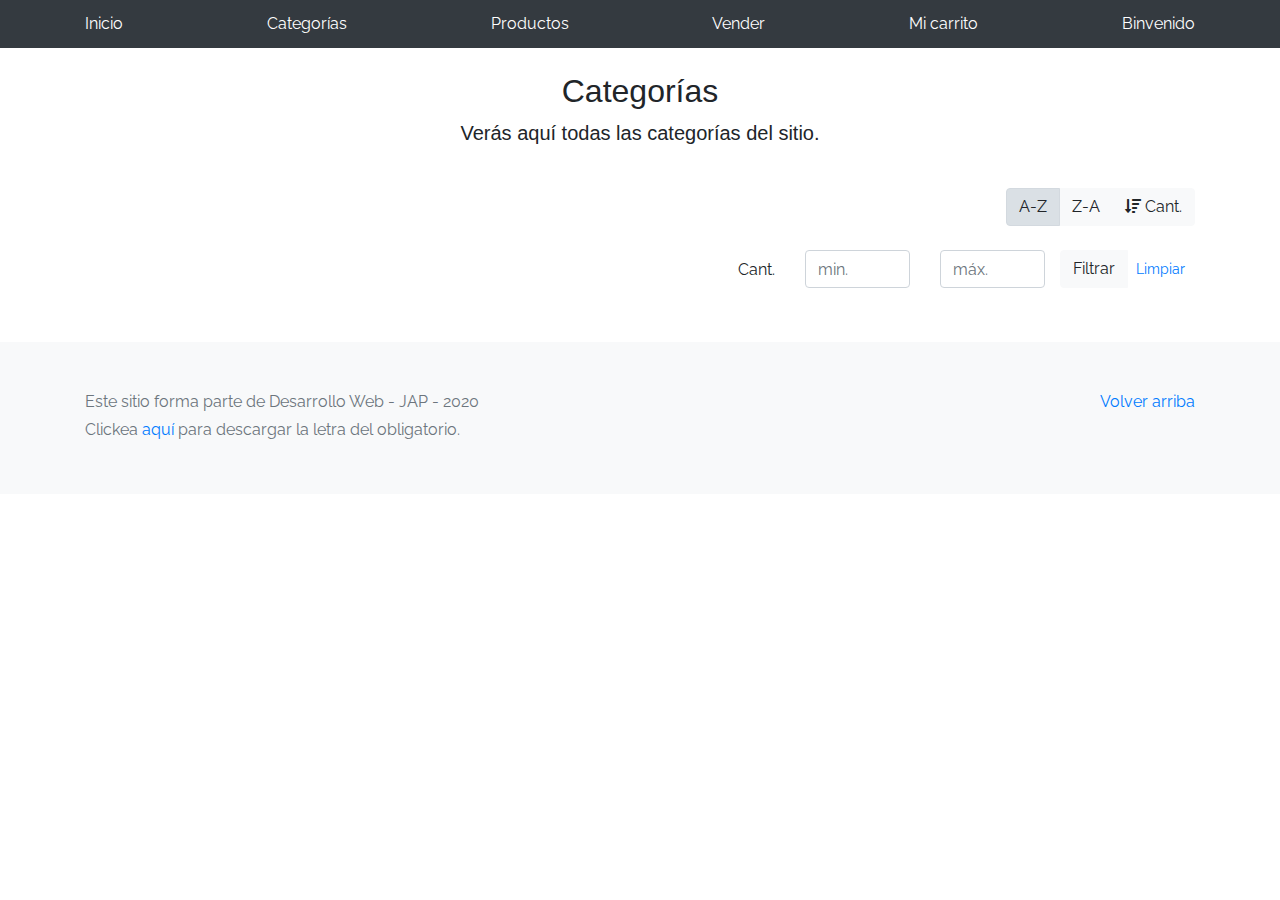
<file: categories.html>
<!DOCTYPE html>
<!-- saved from url=(0049)https://getbootstrap.com/docs/4.3/examples/album/ -->
<html lang="en">
  <head>
    <meta http-equiv="Content-Type" content="text/html; charset=UTF-8">
    <meta name="viewport" content="width=device-width, initial-scale=1, shrink-to-fit=no">
    <meta name="description" content="">
    <title>eMercado - Todo lo que busques está aquí</title>

    <link rel="canonical" href="https://getbootstrap.com/docs/4.3/examples/album/">
    <link href="https://fonts.googleapis.com/css?family=Raleway:300,300i,400,400i,700,700i,900,900i" rel="stylesheet">
    <link href="css/font-awesome.min.css" rel="stylesheet">

    <link href="css/bootstrap.min.css" rel="stylesheet">
    <link href="css/styles.css" rel="stylesheet">
  </head>
  <body>
    <nav class="site-header sticky-top py-1 bg-dark">
      <div class="container d-flex flex-column flex-md-row justify-content-between">
        <a class="py-2 d-none d-md-inline-block" href="index.html">Inicio</a>
        <a class="py-2 d-none d-md-inline-block" href="categories.html">Categorías</a>
        <a class="py-2 d-none d-md-inline-block" href="products.html">Productos</a>
        <a class="py-2 d-none d-md-inline-block" href="sell.html">Vender</a>
        <a class="py-2 d-none d-md-inline-block" href="cart.html">Mi carrito</a>
        <a class="py-2 d-none d-md-inline-block" href="my-profile.html">Binvenido <span class="spans"></span></a>
      </div>
    </nav>
    <main role="main" class="pb-5">
        <div class="text-center p-4">
            <h2>Categorías</h2>
            <p class="lead">Verás aquí todas las categorías del sitio.</p>
        </div>
        <div class="container">
            <div class="row">
                <div class="col text-right">
                    <div class="btn-group btn-group-toggle mb-4" data-toggle="buttons">
                        <label class="btn btn-light active" id="sortAsc" >
                            <input type="radio" name="options" autocomplete="off" checked>A-Z
                        </label>
                        <label class="btn btn-light" id="sortDesc" >
                            <input type="radio" name="options" autocomplete="off">Z-A
                        </label>
                        <label class="btn btn-light" id="sortByCount" >
                            <input type="radio" name="options" autocomplete="off"><i class="fas fa-sort-amount-down mr-1"></i>Cant.
                        </label>
                    </div>
                </div>
            </div>
            <div class="row justify-content-end">
              <div class="col-md-6"></div>
                <div class="col-md-6 col-sm-12 mb-1 container">
                  <div class="row container p-0 m-0">
                    <div class="col">
                      <p class="font-weight-normal text-right my-2">Cant.</p>
                    </div>
                    <div class="col">
                      <input class="form-control" type="number" placeholder="min." id="rangeFilterCountMin">
                    </div>
                    <div class="col">
                      <input class="form-control" type="number" placeholder="máx." id="rangeFilterCountMax">
                    </div>
                    <div class="col-3 p-0">
                      <div class="btn-group" role="group">
                        <button class="btn btn-light btn-block" id="rangeFilterCount">Filtrar</button>
                        <button class="btn btn-link btn-sm" id="clearRangeFilter">Limpiar</button>
                      </div>
                    </div>
                  </div>
                </div>
            </div>
            <div class="row">
                <div class="list-group" id="cat-list-container">
                </div>
            </div>
        </div>
    </main>
    <footer class="text-muted bg-light">
      <div class="container">
        <p class="float-right">
          <a href="#">Volver arriba</a>
        </p>
        <p>Este sitio forma parte de Desarrollo Web - JAP - 2020</p>
        <p>Clickea <a target="_blank" href="Letra.pdf">aquí</a> para descargar la letra del obligatorio.</p>
      </div>
    </footer>
    <div id="spinner-wrapper"><div class="lds-ring"><div></div><div></div><div></div><div></div></div></div>
    <script src="js/jquery-3.4.1.min.js"></script>
    <script src="js/bootstrap.bundle.min.js"></script>
    <script src="js/init.js"></script>
    <script src="js/categories.js"></script>
    <script src="js/login.js"></script>
  </body>
</html>
</file>
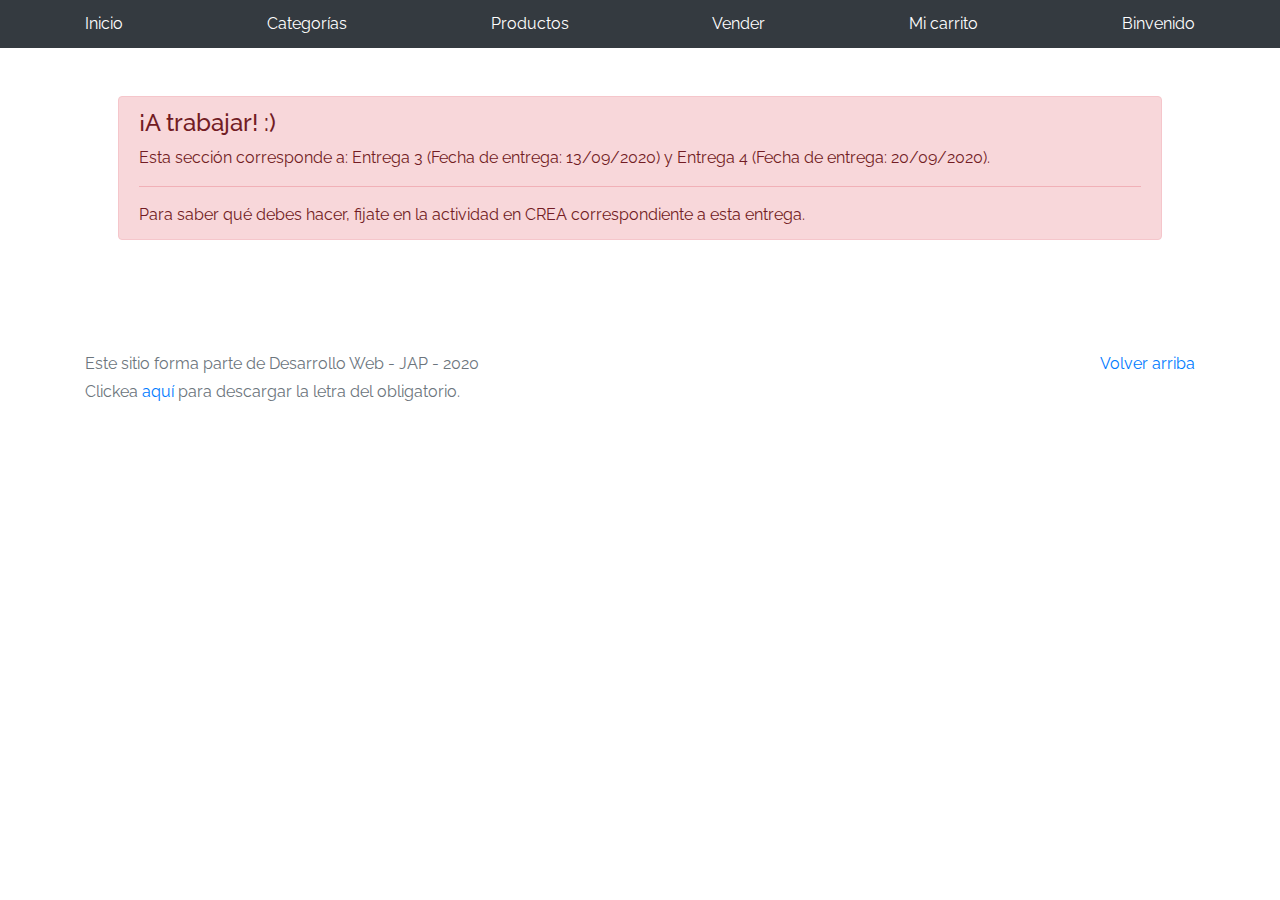
<file: product-info.html>
<!DOCTYPE html>
<!-- saved from url=(0049)https://getbootstrap.com/docs/4.3/examples/album/ -->
<html lang="en">

<head>
  <meta http-equiv="Content-Type" content="text/html; charset=UTF-8">
  <meta name="viewport" content="width=device-width, initial-scale=1, shrink-to-fit=no">
  <meta name="description" content="">
  <title>eMercado - Todo lo que busques está aquí</title>

  <link rel="canonical" href="https://getbootstrap.com/docs/4.3/examples/album/">
  <link href="https://fonts.googleapis.com/css?family=Raleway:300,300i,400,400i,700,700i,900,900i" rel="stylesheet">
  <link href="css/font-awesome.min.css" rel="stylesheet">
  <link href="css/bootstrap.min.css" rel="stylesheet">
  <link href="css/styles.css" rel="stylesheet">
</head>

<body>
  <nav class="site-header sticky-top py-1 bg-dark">
    <div class="container d-flex flex-column flex-md-row justify-content-between">
      <a class="py-2 d-none d-md-inline-block" href="index.html">Inicio</a>
      <a class="py-2 d-none d-md-inline-block" href="categories.html">Categorías</a>
      <a class="py-2 d-none d-md-inline-block" href="products.html">Productos</a>
      <a class="py-2 d-none d-md-inline-block" href="sell.html">Vender</a>
      <a class="py-2 d-none d-md-inline-block" href="cart.html">Mi carrito</a>
      <a class="py-2 d-none d-md-inline-block" href="my-profile.html">Binvenido <span class="spans"></span></a>
    </div>
  </nav>
  <div class="container p-5">
    <div class="alert alert-danger" role="alert" style="position: relative; width:auto; top: 0;">
      <h4 class="alert-heading">¡A trabajar! :)</h4>
      <p>Esta sección corresponde a: Entrega 3 (Fecha de entrega: 13/09/2020) y Entrega 4 (Fecha de entrega: 20/09/2020).</p>
      <hr>
      <p class="mb-0">Para saber qué debes hacer, fijate en la actividad en CREA correspondiente a esta entrega.</p>
    </div>
  </div>
  <footer class="text-muted">
    <div class="container">
      <p class="float-right">
        <a href="#">Volver arriba</a>
      </p>
      <p>Este sitio forma parte de Desarrollo Web - JAP - 2020</p>
      <p>Clickea <a target="_blank" href="Letra.pdf">aquí</a> para descargar la letra del obligatorio.</p>
    </div>
  </footer>
  <div id="spinner-wrapper">
    <div class="lds-ring">
      <div></div>
      <div></div>
      <div></div>
      <div></div>
    </div>
  </div>
  <script src="js/jquery-3.4.1.min.js"></script>
  <script src="js/bootstrap.bundle.min.js"></script>
  <script src="js/init.js"></script>
  <script src="js/product-info.js"></script>
  <script src="js/login.js"></script>
</body>

</html>
</file>
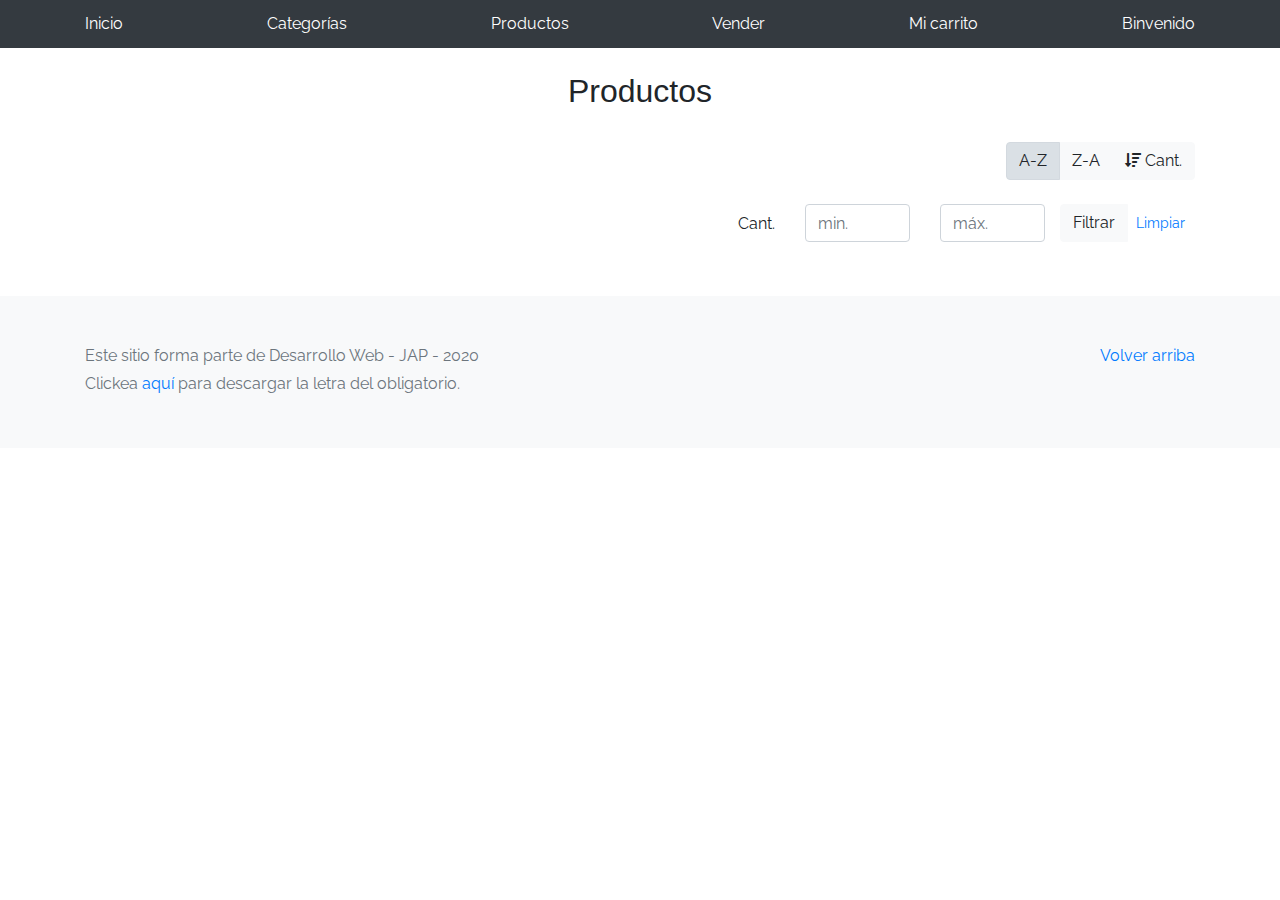
<file: products.html>
<!DOCTYPE html>
<!-- saved from url=(0049)https://getbootstrap.com/docs/4.3/examples/album/ -->
<html lang="en">
  <head>
    <meta http-equiv="Content-Type" content="text/html; charset=UTF-8">
    <meta name="viewport" content="width=device-width, initial-scale=1, shrink-to-fit=no">
    <meta name="description" content="">
    <title>eMercado - Todo lo que busques está aquí</title>

    <link rel="canonical" href="https://getbootstrap.com/docs/4.3/examples/album/">
    <link href="https://fonts.googleapis.com/css?family=Raleway:300,300i,400,400i,700,700i,900,900i" rel="stylesheet">
    <link href="css/font-awesome.min.css" rel="stylesheet">
    <link href="css/bootstrap.min.css" rel="stylesheet">
    <link href="css/styles.css" rel="stylesheet">
  </head>
  <body>
    <nav class="site-header sticky-top py-1 bg-dark">
      <div class="container d-flex flex-column flex-md-row justify-content-between">
        <a class="py-2 d-none d-md-inline-block" href="index.html">Inicio</a>
        <a class="py-2 d-none d-md-inline-block" href="categories.html">Categorías</a>
        <a class="py-2 d-none d-md-inline-block" href="products.html">Productos</a>
        <a class="py-2 d-none d-md-inline-block" href="sell.html">Vender</a>
        <a class="py-2 d-none d-md-inline-block" href="cart.html">Mi carrito</a>
        <a class="py-2 d-none d-md-inline-block" href="my-profile.html">Binvenido <span class="spans"></span></a>
      </div>
    </nav>
    
    <main role="main" class="pb-5">
      <div class="text-center p-4">
          <h2>Productos</h2>
      </div>
      <!-- aca empieza el rango de precios  -->
      <div class="container">
        <div class="row">
            <div class="col text-right">
                <div class="btn-group btn-group-toggle mb-4" data-toggle="buttons">
                    <label class="btn btn-light active" id="sortAscCost" >
                        <input type="radio" name="options" autocomplete="off" checked>A-Z
                    </label>
                    <label class="btn btn-light" id="sortDesc_Cost" >
                        <input type="radio" name="options" autocomplete="off">Z-A
                    </label>
                    <label class="btn btn-light" id="sortByCount_Cost" >
                        <input type="radio" name="options" autocomplete="off"><i class="fas fa-sort-amount-down mr-1"></i>Cant.
                    </label>
                </div>
            </div>
        </div>
        <div class="row justify-content-end">
          <div class="col-md-6"></div>
            <div class="col-md-6 col-sm-12 mb-1 container">
              <div class="row container p-0 m-0">
                <div class="col">
                  <p class="font-weight-normal text-right my-2">Cant.</p>
                </div>
                <div class="col">
                  <input class="form-control" type="number" placeholder="min."min="0" id="rangeFilterCostMin">
                </div>
                <div class="col">
                  <input class="form-control" type="number" placeholder="máx." max="15200" id="rangeFilterCostMax">
                </div>
                <div class="col-3 p-0">
                  <div class="btn-group" role="group">
                    <button class="btn btn-light btn-block" id="rangeFilterCost" >Filtrar</button>
                    
                    <button class="btn btn-link btn-sm" id="clearRangeFilterCost" >Limpiar</button>
                  </div>
                </div>
              </div>
            </div>
        </div>
        
      <div class="container">
          <div class="row">
              <div class="list-group" id="product-list-container">
              </div>
          </div>
      </div>
  </main>
      
    
    <footer class="text-muted bg-light">
      <div class="container">
        <p class="float-right">
          <a href="#">Volver arriba</a>
        </p>
        <p>Este sitio forma parte de Desarrollo Web - JAP - 2020</p>
        <p>Clickea <a target="_blank" href="Letra.pdf">aquí</a> para descargar la letra del obligatorio.</p>
      </div>
    </footer>
    <div id="spinner-wrapper"><div class="lds-ring"><div></div><div></div><div></div><div></div></div></div>
    <script src="js/jquery-3.4.1.min.js"></script>
    <script src="js/bootstrap.bundle.min.js"></script>
    <script src="js/init.js"></script>
    <script src="js/products.js"></script>
    <script src="js/login.js"></script>
  </body>
</html>
</file>
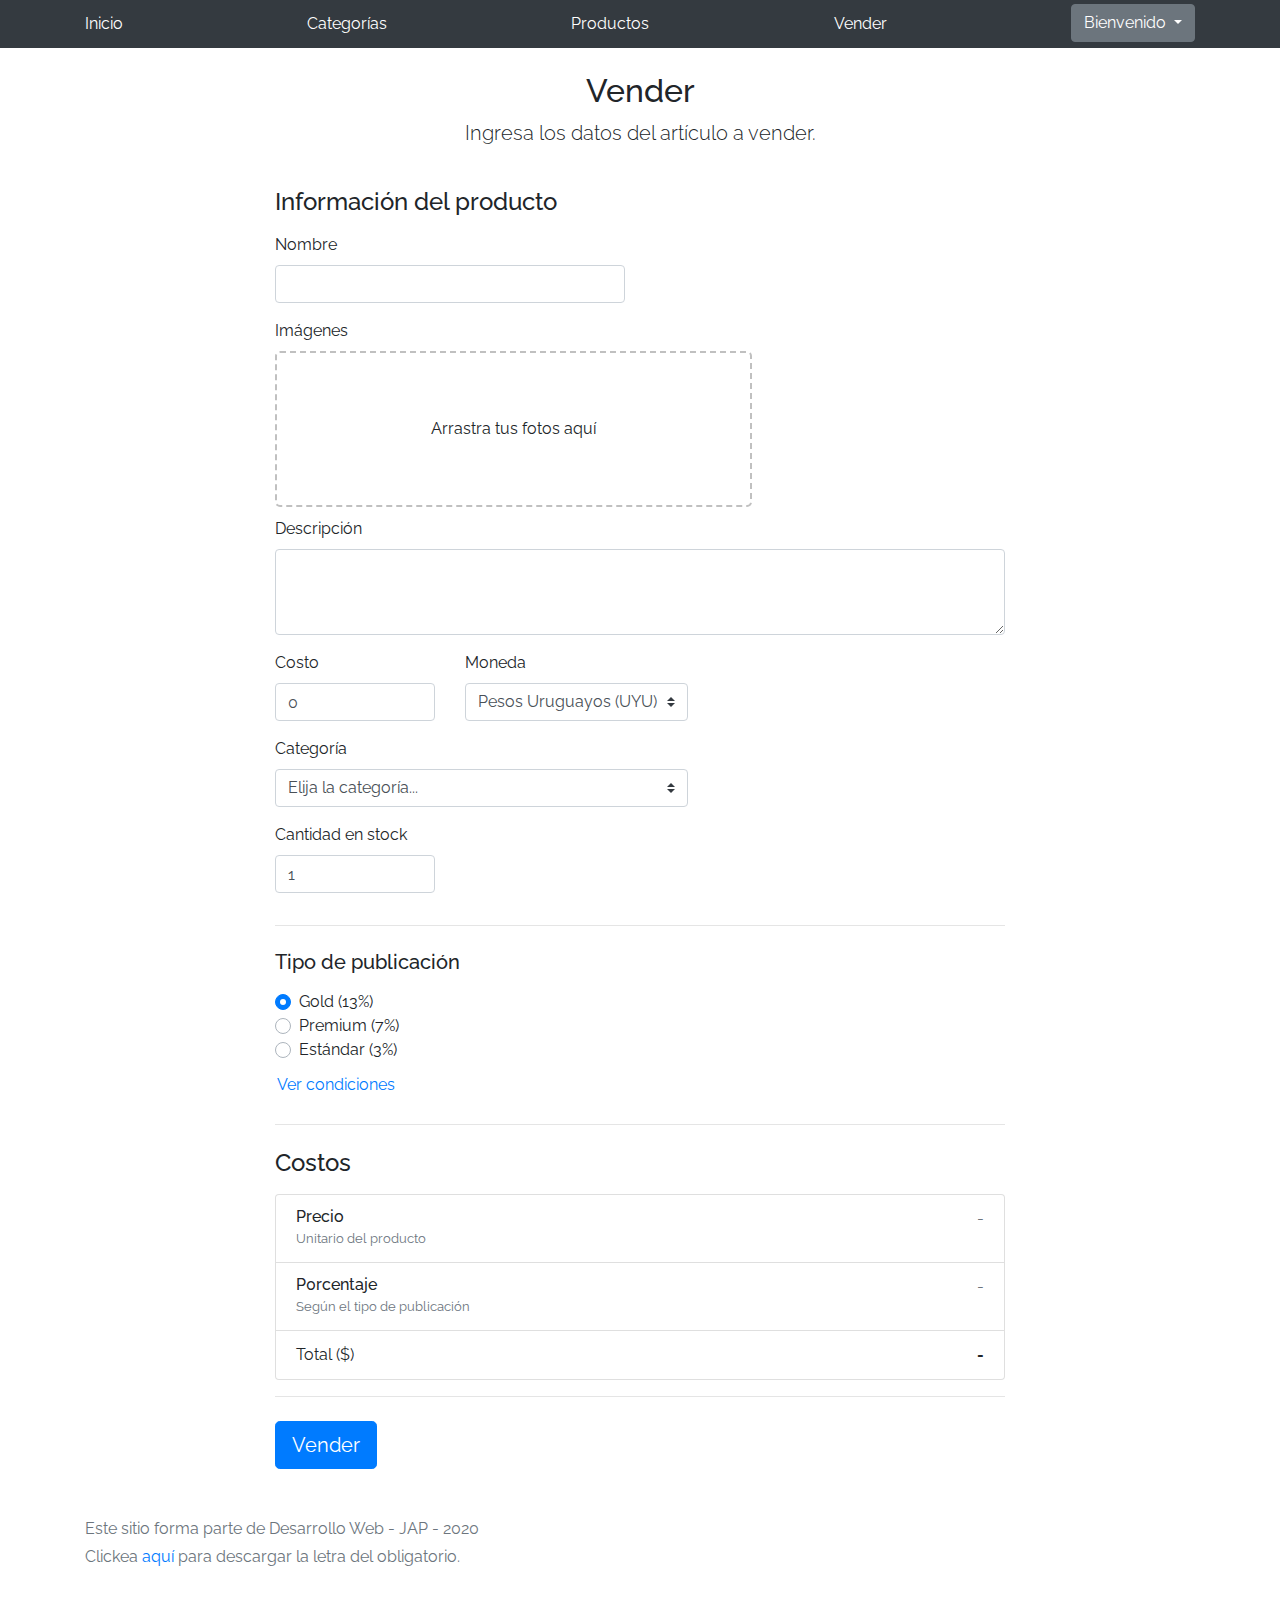
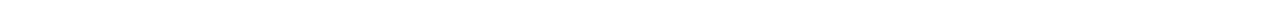
<file: sell.html>
<!DOCTYPE html>
<!-- saved from url=(0049)https://getbootstrap.com/docs/4.3/examples/album/ -->
<html lang="en"><head><meta http-equiv="Content-Type" content="text/html; charset=UTF-8">
    
    <meta name="viewport" content="width=device-width, initial-scale=1, shrink-to-fit=no">
    <meta name="description" content="">
    <title>eMercado - Todo lo que busques está aquí</title>

    <link rel="canonical" href="https://getbootstrap.com/docs/4.3/examples/album/">
    <link href="https://fonts.googleapis.com/css?family=Raleway:300,300i,400,400i,700,700i,900,900i" rel="stylesheet">

    <style>
      .bd-placeholder-img {
        font-size: 1.125rem;
        text-anchor: middle;
        -webkit-user-select: none;
        -moz-user-select: none;
        -ms-user-select: none;
        user-select: none;
      }

      @media (min-width: 768px) {
        .bd-placeholder-img-lg {
          font-size: 3.5rem;
        }
      }
    </style>
    <link href="css/bootstrap.min.css" rel="stylesheet">
    <link href="css/styles.css" rel="stylesheet">
    <link href="css/dropzone.css" rel="stylesheet">
  </head>
  <body>
    <nav class="site-header sticky-top py-1 bg-dark">
        <div class="container d-flex flex-column flex-md-row justify-content-between">
            <a class="py-2 d-none d-md-inline-block" href="index.html">Inicio</a>
            <a class="py-2 d-none d-md-inline-block" href="categories.html">Categorías</a>
            <a class="py-2 d-none d-md-inline-block" href="products.html">Productos</a>
            <a class="py-2 d-none d-md-inline-block" href="sell.html">Vender</a>
            
            <div class="dropdown">
              <button class="btn btn-secondary dropdown-toggle" type="button" id="nombreSecion" data-toggle="dropdown" aria-haspopup="true" aria-expanded="false">
                Bienvenido <span class="spans"></span>
              </button>
              <div class="dropdown-menu" aria-labelledby="dropdownMenuButton">
                <a class="dropdown-item" href="my-profile.html">Mi Perfil</a>
                <a class="dropdown-item" href="cart.html">Carrito</a>
                <a class="dropdown-item" href="login.html" id="logout" onclick="cerrarSesion()">Log out</a>
              </div>
            </div>
        </div>
    </nav>
      <div class="container">
        <div class="text-center p-4">
          <h2>Vender</h2>
          <p class="lead">Ingresa los datos del artículo a vender.</p>
        </div>
        <div class="row justify-content-md-center">
          <div class="col-md-8 order-md-1">
            <h4 class="mb-3">Información del producto</h4>
            <form class="needs-validation" id="sell-info">
              <div class="row">
                <div class="col-md-6 mb-3">
                  <label for="productName">Nombre</label>
                  <input type="text" class="form-control" id="productName" placeholder="" value="" >
                  <div class="invalid-feedback">
                    Ingresa un nombre
                  </div>
                </div>
              </div>
              <div class="row">
                <div class="col-md-8 order-md-1">
                    <label for="zip">Imágenes</label>
                    <div class="needsclick dz-clickable" id="file-upload">
                      <div class="dz-message needsclick">
                        Arrastra tus fotos aquí<br>
                      </div>
                    </div>
                </div>
              </div>
              <div class="row">
                  <div class="col-md-12 mb-3">
                      <label for="productDescription">Descripción</label>
                      <textarea class="form-control" id="productDescription" rows="3"></textarea>
                  </div>
                </div>
              <div class="row">
                <div class="col-md-3 mb-3">
                  <label for="zip">Costo</label>
                  <input type="number" class="form-control" id="productCostInput" placeholder="" required="" value="0" min="0">
                  <div class="invalid-feedback">
                    El costo debe ser mayor que 0.
                  </div>
                </div>
                <div class="col-md-4 mb-3">
                    <label for="state">Moneda</label>
                    <select class="custom-select d-block w-100" id="productCurrency" required="">
                      <option selected>Pesos Uruguayos (UYU)</option>
                      <option>Dólares (USD)</option>
                    </select>
                    <div class="invalid-feedback">
                      Ingresa una categoría válida.
                    </div>
                  </div>
              </div>
              <div class="row">
                  <div class="col-md-7 mb-3">
                  <label for="state">Categoría</label>
                  <select class="custom-select d-block w-100" id="productCategory">
                    <option value="">Elija la categoría...</option>
                    <option>Autos</option>
                    <option>Juguetes</option>
                    <option>Muebles</option>
                    <option>Herramientas</option>
                    <option>Computadoras</option>
                    <option>Vestimenta</option>
                  </select>
                  <div class="invalid-feedback">
                    Por favor ingresa una categoría válida.
                  </div>
                </div>
              </div>
              <div class="row">
                  <div class="col-md-3 mb-3">
                    <label for="productCountInput">Cantidad en stock</label>
                    <input type="number" class="form-control" id="productCountInput" placeholder="" required="" value="1" min="0">
                    <div class="invalid-feedback">
                      La cantidad es requerida.
                    </div>
                  </div>
                </div>
              <hr class="mb-4">
              <h5 class="mb-3">Tipo de publicación</h5>
              <div class="d-block my-3">
                <div class="custom-control custom-radio">
                  <input id="goldradio" name="publicationType" type="radio" class="custom-control-input" checked="" required="">
                  <label class="custom-control-label" for="goldradio">Gold (13%)</label>
                </div>
                <div class="custom-control custom-radio">
                  <input id="premiumradio" name="publicationType" type="radio" class="custom-control-input" required="">
                  <label class="custom-control-label" for="premiumradio">Premium (7%)</label>
                </div>
                <div class="custom-control custom-radio">
                  <input id="standardradio" name="publicationType" type="radio" class="custom-control-input" required="">
                  <label class="custom-control-label" for="standardradio">Estándar (3%)</label>
                </div>
                <div class="row">
                  <button type="button" class="m-1 btn btn-link" data-toggle="modal" data-target="#contidionsModal">Ver condiciones</button>
                </div>
              </div>
              <hr class="mb-4">
              <h4 class="mb-3">Costos</h4>
              <ul class="list-group mb-3">
                  <li class="list-group-item d-flex justify-content-between lh-condensed">
                    <div>
                      <h6 class="my-0">Precio</h6>
                      <small class="text-muted">Unitario del producto</small>
                    </div>
                    <span class="text-muted" id="productCostText">-</span>
                  </li>
                  <li class="list-group-item d-flex justify-content-between lh-condensed">
                    <div>
                      <h6 class="my-0">P0rcentaje</h6>
                      <small class="text-muted">Según el tipo de publicación</small>
                    </div>
                    <span class="text-muted" id="comissionText">-</span>
                  </li>
                  <li class="list-group-item d-flex justify-content-between">
                    <span>Total ($)</span>
                    <strong id="totalCostText">-</strong>
                  </li>
                </ul>
              <hr class="mb-4">
              <button class="btn btn-primary btn-lg" type="submit">Vender</button>
            </form>
          </div>
        </div>
      </div>
      <footer class="text-muted">
        <div class="container">
            <p>Este sitio forma parte de Desarrollo Web - JAP - 2020</p>
            <p>Clickea <a target="_blank" href="Letra.pdf">aquí</a> para descargar la letra del obligatorio.</p>
        </div>
      </footer>
      <div class="alert fade" role="alert" id="alertResult">
          <span id="resultSpan"></span>
          <button type="button" class="close" data-dismiss="alert" aria-label="Close">
              <span aria-hidden="true">&times;</span>
          </button>
      </div>

      <div class="modal fade" tabindex="-1" role="dialog" id="contidionsModal">
        <div class="modal-dialog" role="document">
          <div class="modal-content">
            <div class="modal-header">
              <h5 class="modal-title">Condiciones de publicación</h5>
              <button type="button" class="close" data-dismiss="modal" aria-label="Close">
                <span aria-hidden="true">&times;</span>
              </button>
            </div>
            <div class="modal-body">
              <div class="container">
                  <div class="row">
                      <h5 class="text-warning">Gold (13%)</h5>
                      <p class="muted text-justify">Tu producto se verá de forma promocionada en portada, además de las condiciones de Premium y Estándar.</p>
                  </div>
                  <hr>
                  <div class="row">
                      <h5 class="text-primary">Stándar (7%)</h5>
                      <p class="muted text-justify">Se mostrará el producto en los primeros lugares de resultados de búsqueda, así cómo cuando se ingrese a la categoría que pertenezca.</p>
                  </div>
                  <hr>
                  <div class="row">
                      <h5 class="text-secondary">Estándar (3%)</h5>
                      <p class="muted text-justify">El producto se listará en la categoría correspondiente, así como en los resultados de búsquedas que coincidan con las palabras claves en el nombre.</p>
                  </div>
              </div>
            </div>
            <div class="modal-footer">
              <button type="button" class="btn btn-primary" data-dismiss="modal">Cerrar</button>
            </div>
          </div>
        </div>
      </div>
      <div id="spinner-wrapper"><div class="lds-ring"><div></div><div></div><div></div><div></div></div></div>
      <script src="js/jquery-3.4.1.min.js"></script>
      <script src="js/bootstrap.bundle.min.js"></script>
      <script src="js/dropzone.js"></script>
      <script src="js/init.js"></script>
      <script src="js/sell.js"></script>
      <script src="js/login.js"></script>
    </body>
</html>
</file>
<file: css/styles.css>
.jumbotron, .card-body, .container, .site-header{
    font-family: 'Raleway', serif !important;
}

.jumbotron .display-4{
    font-weight: bold;
}

.jumbotron {
  height: 50vh;
  padding: 5em inherit;
  margin-bottom: 0;
  background-color: #53C0FB;
  background: url('../img/cover_back.png');
  background-size: cover;
  background-position: center;
  background-repeat: no-repeat;
  color: black;
  font-weight: bold;
}

@media (min-width: 768px) {
  .jumbotron {
    padding-top: 6rem;
    padding-bottom: 6rem;
  }
}

.jumbotron p:last-child {
  margin-bottom: 0;
}

.jumbotron-heading {
  font-weight: 300;
}

.jumbotron .container {
  max-width: 40rem;
  background-color: rgba(255, 255, 255, 0.5);
  border-radius: 10px;
  text-shadow: 1px 1px 2px grey;
}

.jumbotron .lead{
  font-size: 38px;
}

footer {
  padding-top: 3rem;
  padding-bottom: 3rem;
}

footer p {
  margin-bottom: .25rem;
}

.site-header a {
  color: white;
  transition: ease-in-out color .15s;
}

.light-text {
  color: white;
}

.site-header .dropdown-menu a {
  color: black;
}

.dropzone{
  border: 2px dashed #0087F7;
  border-radius: 5px;
  background: white;
}

.alert{
  position: fixed;
  top:80px;
  width: 50%;
  left: 50%;
  transform: translate(-50%, 0);
}

.lds-ring {
  display: inline-block;
  position: relative;
  width: 64px;
  height: 64px;
  top:50%;
  left: 50%;
}
.lds-ring div {
  box-sizing: border-box;
  display: block;
  position: absolute;
  width: 51px;
  height: 51px;
  margin: 6px;
  border: 6px solid #fff;
  border-radius: 50%;
  animation: lds-ring 1.2s cubic-bezier(0.5, 0, 0.5, 1) infinite;
  border-color: #fff transparent transparent transparent;
}
.lds-ring div:nth-child(1) {
  animation-delay: -0.45s;
}
.lds-ring div:nth-child(2) {
  animation-delay: -0.3s;
}
.lds-ring div:nth-child(3) {
  animation-delay: -0.15s;
}
@keyframes lds-ring {
  0% {
    transform: rotate(0deg);
  }
  100% {
    transform: rotate(360deg);
  }
}

#spinner-wrapper{
  position: fixed;
  background-color: rgba(0,0,0,0.5);
  width:100%;
  height: 100%;
  top:0;
  left:0;
  z-index: 1021;
  display: none;
}

a.custom-card,
a.custom-card:hover {
  color: inherit;
  text-decoration: inherit;
}

.checked {
  color: orange;
}
</file>
<file: css/dropzone.css>
/*
 * The MIT License
 * Copyright (c) 2012 Matias Meno <m@tias.me>
 */
.dropzone, .dropzone * {
  box-sizing: border-box; }

.dropzone {
  position: relative; }
  .dropzone .dz-preview {
    position: relative;
    display: inline-block;
    width: 120px;
    margin: 0.5em; }
    .dropzone .dz-preview .dz-progress {
      display: block;
      height: 15px;
      border: 1px solid #aaa; }
      .dropzone .dz-preview .dz-progress .dz-upload {
        display: block;
        height: 100%;
        width: 0;
        background: green; }
    .dropzone .dz-preview .dz-error-message {
      color: red;
      display: none; }
    .dropzone .dz-preview.dz-error .dz-error-message, .dropzone .dz-preview.dz-error .dz-error-mark {
      display: block; }
    .dropzone .dz-preview.dz-success .dz-success-mark {
      display: block; }
    .dropzone .dz-preview .dz-error-mark, .dropzone .dz-preview .dz-success-mark {
      position: absolute;
      display: none;
      left: 30px;
      top: 30px;
      width: 54px;
      height: 58px;
      left: 50%;
      margin-left: -27px; }

@-webkit-keyframes passing-through {
  0% {
    opacity: 0;
    -webkit-transform: translateY(40px);
    -moz-transform: translateY(40px);
    -ms-transform: translateY(40px);
    -o-transform: translateY(40px);
    transform: translateY(40px); }
  30%, 70% {
    opacity: 1;
    -webkit-transform: translateY(0px);
    -moz-transform: translateY(0px);
    -ms-transform: translateY(0px);
    -o-transform: translateY(0px);
    transform: translateY(0px); }
  100% {
    opacity: 0;
    -webkit-transform: translateY(-40px);
    -moz-transform: translateY(-40px);
    -ms-transform: translateY(-40px);
    -o-transform: translateY(-40px);
    transform: translateY(-40px); } }
@-moz-keyframes passing-through {
  0% {
    opacity: 0;
    -webkit-transform: translateY(40px);
    -moz-transform: translateY(40px);
    -ms-transform: translateY(40px);
    -o-transform: translateY(40px);
    transform: translateY(40px); }
  30%, 70% {
    opacity: 1;
    -webkit-transform: translateY(0px);
    -moz-transform: translateY(0px);
    -ms-transform: translateY(0px);
    -o-transform: translateY(0px);
    transform: translateY(0px); }
  100% {
    opacity: 0;
    -webkit-transform: translateY(-40px);
    -moz-transform: translateY(-40px);
    -ms-transform: translateY(-40px);
    -o-transform: translateY(-40px);
    transform: translateY(-40px); } }
@keyframes passing-through {
  0% {
    opacity: 0;
    -webkit-transform: translateY(40px);
    -moz-transform: translateY(40px);
    -ms-transform: translateY(40px);
    -o-transform: translateY(40px);
    transform: translateY(40px); }
  30%, 70% {
    opacity: 1;
    -webkit-transform: translateY(0px);
    -moz-transform: translateY(0px);
    -ms-transform: translateY(0px);
    -o-transform: translateY(0px);
    transform: translateY(0px); }
  100% {
    opacity: 0;
    -webkit-transform: translateY(-40px);
    -moz-transform: translateY(-40px);
    -ms-transform: translateY(-40px);
    -o-transform: translateY(-40px);
    transform: translateY(-40px); } }
@-webkit-keyframes slide-in {
  0% {
    opacity: 0;
    -webkit-transform: translateY(40px);
    -moz-transform: translateY(40px);
    -ms-transform: translateY(40px);
    -o-transform: translateY(40px);
    transform: translateY(40px); }
  30% {
    opacity: 1;
    -webkit-transform: translateY(0px);
    -moz-transform: translateY(0px);
    -ms-transform: translateY(0px);
    -o-transform: translateY(0px);
    transform: translateY(0px); } }
@-moz-keyframes slide-in {
  0% {
    opacity: 0;
    -webkit-transform: translateY(40px);
    -moz-transform: translateY(40px);
    -ms-transform: translateY(40px);
    -o-transform: translateY(40px);
    transform: translateY(40px); }
  30% {
    opacity: 1;
    -webkit-transform: translateY(0px);
    -moz-transform: translateY(0px);
    -ms-transform: translateY(0px);
    -o-transform: translateY(0px);
    transform: translateY(0px); } }
@keyframes slide-in {
  0% {
    opacity: 0;
    -webkit-transform: translateY(40px);
    -moz-transform: translateY(40px);
    -ms-transform: translateY(40px);
    -o-transform: translateY(40px);
    transform: translateY(40px); }
  30% {
    opacity: 1;
    -webkit-transform: translateY(0px);
    -moz-transform: translateY(0px);
    -ms-transform: translateY(0px);
    -o-transform: translateY(0px);
    transform: translateY(0px); } }
@-webkit-keyframes pulse {
  0% {
    -webkit-transform: scale(1);
    -moz-transform: scale(1);
    -ms-transform: scale(1);
    -o-transform: scale(1);
    transform: scale(1); }
  10% {
    -webkit-transform: scale(1.1);
    -moz-transform: scale(1.1);
    -ms-transform: scale(1.1);
    -o-transform: scale(1.1);
    transform: scale(1.1); }
  20% {
    -webkit-transform: scale(1);
    -moz-transform: scale(1);
    -ms-transform: scale(1);
    -o-transform: scale(1);
    transform: scale(1); } }
@-moz-keyframes pulse {
  0% {
    -webkit-transform: scale(1);
    -moz-transform: scale(1);
    -ms-transform: scale(1);
    -o-transform: scale(1);
    transform: scale(1); }
  10% {
    -webkit-transform: scale(1.1);
    -moz-transform: scale(1.1);
    -ms-transform: scale(1.1);
    -o-transform: scale(1.1);
    transform: scale(1.1); }
  20% {
    -webkit-transform: scale(1);
    -moz-transform: scale(1);
    -ms-transform: scale(1);
    -o-transform: scale(1);
    transform: scale(1); } }
@keyframes pulse {
  0% {
    -webkit-transform: scale(1);
    -moz-transform: scale(1);
    -ms-transform: scale(1);
    -o-transform: scale(1);
    transform: scale(1); }
  10% {
    -webkit-transform: scale(1.1);
    -moz-transform: scale(1.1);
    -ms-transform: scale(1.1);
    -o-transform: scale(1.1);
    transform: scale(1.1); }
  20% {
    -webkit-transform: scale(1);
    -moz-transform: scale(1);
    -ms-transform: scale(1);
    -o-transform: scale(1);
    transform: scale(1); } }
#file-upload, #file-upload * {
  box-sizing: border-box; }

#file-upload {
  min-height: 150px;
  border: 2px dashed silver;
  border-radius: 5px;
  background: white;
margin-bottom: 10px;}
  #file-upload.dz-clickable {
    cursor: pointer; }
    #file-upload.dz-clickable * {
      cursor: default; }
    #file-upload.dz-clickable .dz-message, #file-upload.dz-clickable .dz-message * {
      cursor: pointer; }
  #file-upload.dz-started .dz-message {
    display: none; }
  #file-upload.dz-drag-hover {
    border-style: solid; }
    #file-upload.dz-drag-hover .dz-message {
      opacity: 0.5; }
  #file-upload .dz-message {
    text-align: center;
    margin: 4em 0; }
  #file-upload .dz-preview {
    position: relative;
    display: inline-block;
    vertical-align: top;
    margin: 16px;
    min-height: 100px; }
    #file-upload .dz-preview:hover {
      z-index: 1000; }
      #file-upload .dz-preview:hover .dz-details {
        opacity: 1; }
    #file-upload .dz-preview.dz-file-preview .dz-image {
      border-radius: 20px;
      background: #999;
      background: linear-gradient(to bottom, #eee, #ddd); }
    #file-upload .dz-preview.dz-file-preview .dz-details {
      opacity: 1; }
    #file-upload .dz-preview.dz-image-preview {
      background: white; }
      #file-upload .dz-preview.dz-image-preview .dz-details {
        -webkit-transition: opacity 0.2s linear;
        -moz-transition: opacity 0.2s linear;
        -ms-transition: opacity 0.2s linear;
        -o-transition: opacity 0.2s linear;
        transition: opacity 0.2s linear; }
    #file-upload .dz-preview .dz-remove {
      font-size: 14px;
      text-align: center;
      display: block;
      cursor: pointer;
      border: none; }
      #file-upload .dz-preview .dz-remove:hover {
        text-decoration: underline; }
    #file-upload .dz-preview:hover .dz-details {
      opacity: 1; }
    #file-upload .dz-preview .dz-details {
      z-index: 20;
      position: absolute;
      top: 0;
      left: 0;
      opacity: 0;
      font-size: 13px;
      min-width: 100%;
      max-width: 100%;
      padding: 2em 1em;
      text-align: center;
      color: rgba(0, 0, 0, 0.9);
      line-height: 150%; }
      #file-upload .dz-preview .dz-details .dz-size {
        margin-bottom: 1em;
        font-size: 16px; }
      #file-upload .dz-preview .dz-details .dz-filename {
        white-space: nowrap; }
        #file-upload .dz-preview .dz-details .dz-filename:hover span {
          border: 1px solid rgba(200, 200, 200, 0.8);
          background-color: rgba(255, 255, 255, 0.8); }
        #file-upload .dz-preview .dz-details .dz-filename:not(:hover) {
          overflow: hidden;
          text-overflow: ellipsis; }
          #file-upload .dz-preview .dz-details .dz-filename:not(:hover) span {
            border: 1px solid transparent; }
      #file-upload .dz-preview .dz-details .dz-filename span, #file-upload .dz-preview .dz-details .dz-size span {
        background-color: rgba(255, 255, 255, 0.4);
        padding: 0 0.4em;
        border-radius: 3px; }
    #file-upload .dz-preview:hover .dz-image img {
      -webkit-transform: scale(1.05, 1.05);
      -moz-transform: scale(1.05, 1.05);
      -ms-transform: scale(1.05, 1.05);
      -o-transform: scale(1.05, 1.05);
      transform: scale(1.05, 1.05);
      -webkit-filter: blur(8px);
      filter: blur(8px); }
    #file-upload .dz-preview .dz-image {
      border-radius: 20px;
      overflow: hidden;
      width: 120px;
      height: 120px;
      position: relative;
      display: block;
      z-index: 10; }
      #file-upload .dz-preview .dz-image img {
        display: block; }
    #file-upload .dz-preview.dz-success .dz-success-mark {
      -webkit-animation: passing-through 3s cubic-bezier(0.77, 0, 0.175, 1);
      -moz-animation: passing-through 3s cubic-bezier(0.77, 0, 0.175, 1);
      -ms-animation: passing-through 3s cubic-bezier(0.77, 0, 0.175, 1);
      -o-animation: passing-through 3s cubic-bezier(0.77, 0, 0.175, 1);
      animation: passing-through 3s cubic-bezier(0.77, 0, 0.175, 1); }
    #file-upload .dz-preview.dz-error .dz-error-mark {
      opacity: 1;
      -webkit-animation: slide-in 3s cubic-bezier(0.77, 0, 0.175, 1);
      -moz-animation: slide-in 3s cubic-bezier(0.77, 0, 0.175, 1);
      -ms-animation: slide-in 3s cubic-bezier(0.77, 0, 0.175, 1);
      -o-animation: slide-in 3s cubic-bezier(0.77, 0, 0.175, 1);
      animation: slide-in 3s cubic-bezier(0.77, 0, 0.175, 1); }
    #file-upload .dz-preview .dz-success-mark, #file-upload .dz-preview .dz-error-mark {
      pointer-events: none;
      opacity: 0;
      z-index: 500;
      position: absolute;
      display: block;
      top: 50%;
      left: 50%;
      margin-left: -27px;
      margin-top: -27px; }
      #file-upload .dz-preview .dz-success-mark svg, #file-upload .dz-preview .dz-error-mark svg {
        display: block;
        width: 54px;
        height: 54px; }
    #file-upload .dz-preview.dz-processing .dz-progress {
      opacity: 1;
      -webkit-transition: all 0.2s linear;
      -moz-transition: all 0.2s linear;
      -ms-transition: all 0.2s linear;
      -o-transition: all 0.2s linear;
      transition: all 0.2s linear; }
    #file-upload .dz-preview.dz-complete .dz-progress {
      opacity: 0;
      -webkit-transition: opacity 0.4s ease-in;
      -moz-transition: opacity 0.4s ease-in;
      -ms-transition: opacity 0.4s ease-in;
      -o-transition: opacity 0.4s ease-in;
      transition: opacity 0.4s ease-in; }
    #file-upload .dz-preview:not(.dz-processing) .dz-progress {
      -webkit-animation: pulse 6s ease infinite;
      -moz-animation: pulse 6s ease infinite;
      -ms-animation: pulse 6s ease infinite;
      -o-animation: pulse 6s ease infinite;
      animation: pulse 6s ease infinite; }
    #file-upload .dz-preview .dz-progress {
      opacity: 1;
      z-index: 1000;
      pointer-events: none;
      position: absolute;
      height: 16px;
      left: 50%;
      top: 50%;
      margin-top: -8px;
      width: 80px;
      margin-left: -40px;
      background: rgba(255, 255, 255, 0.9);
      -webkit-transform: scale(1);
      border-radius: 8px;
      overflow: hidden; }
      #file-upload .dz-preview .dz-progress .dz-upload {
        background: #333;
        background: linear-gradient(to bottom, #666, #444);
        position: absolute;
        top: 0;
        left: 0;
        bottom: 0;
        width: 0;
        -webkit-transition: width 300ms ease-in-out;
        -moz-transition: width 300ms ease-in-out;
        -ms-transition: width 300ms ease-in-out;
        -o-transition: width 300ms ease-in-out;
        transition: width 300ms ease-in-out; }
    #file-upload .dz-preview.dz-error .dz-error-message {
      display: block; }
    #file-upload .dz-preview.dz-error:hover .dz-error-message {
      opacity: 1;
      pointer-events: auto; }
    #file-upload .dz-preview .dz-error-message {
      pointer-events: none;
      z-index: 1000;
      position: absolute;
      display: block;
      display: none;
      opacity: 0;
      -webkit-transition: opacity 0.3s ease;
      -moz-transition: opacity 0.3s ease;
      -ms-transition: opacity 0.3s ease;
      -o-transition: opacity 0.3s ease;
      transition: opacity 0.3s ease;
      border-radius: 8px;
      font-size: 13px;
      top: 130px;
      left: -10px;
      width: 140px;
      background: #be2626;
      background: linear-gradient(to bottom, #be2626, #a92222);
      padding: 0.5em 1.2em;
      color: white; }
      #file-upload .dz-preview .dz-error-message:after {
        content: '';
        position: absolute;
        top: -6px;
        left: 64px;
        width: 0;
        height: 0;
        border-left: 6px solid transparent;
        border-right: 6px solid transparent;
        border-bottom: 6px solid #be2626; }

#file-upload .dz-preview.dz-error .dz-error-message, #file-upload .dz-preview.dz-error .dz-error-mark{
  display: none;
}
</file>
